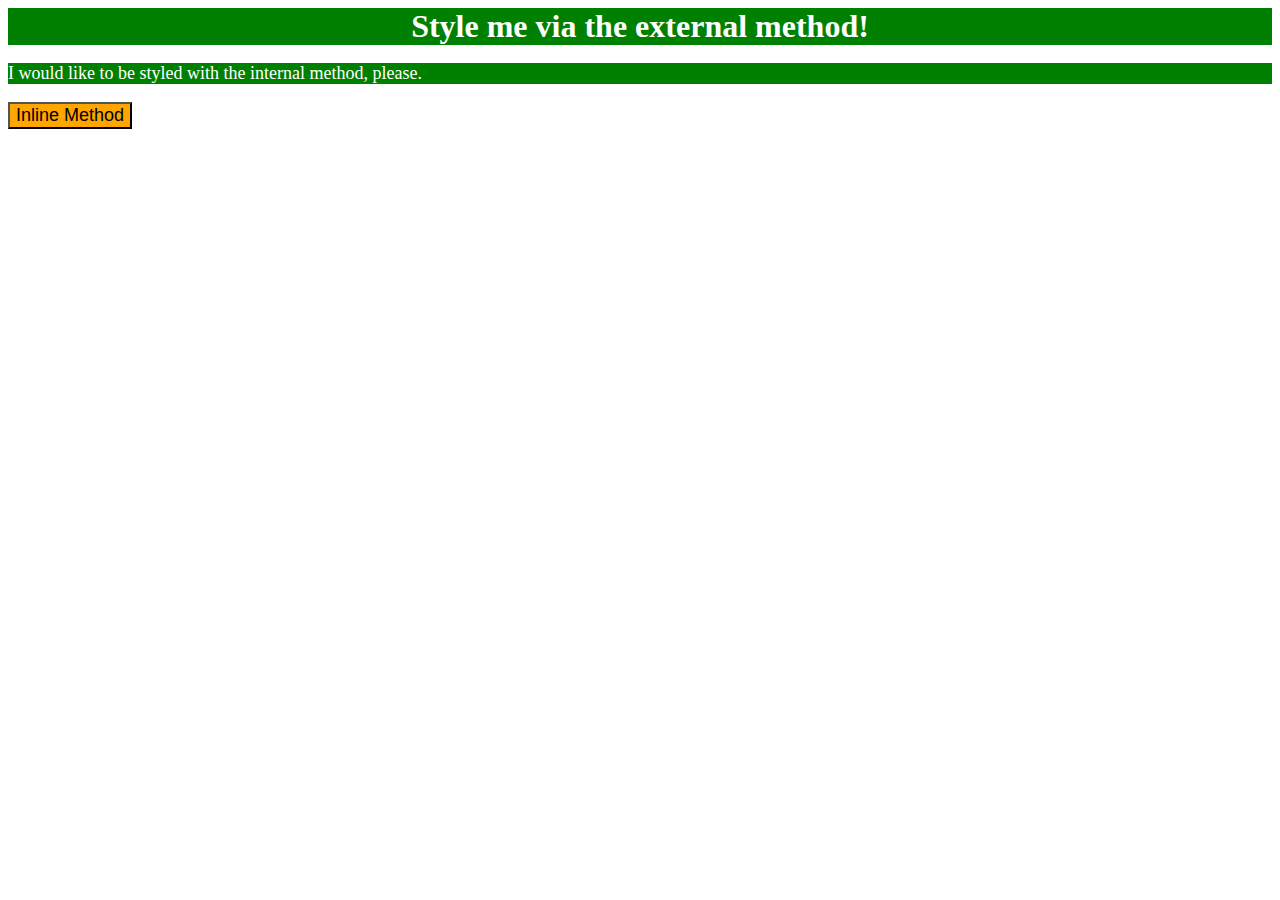
<file: foundations/01-css-methods/index.html>
<!DOCTYPE html>
<html lang="en">
  <head>
    <meta charset="UTF-8">
    <meta http-equiv="X-UA-Compatible" content="IE=edge">
    <meta name="viewport" content="width=device-width, initial-scale=1.0">
    <style>
      p{
        background: green;
        color: white;
        font-size: 18px;
      }
    </style>
    <link rel="stylesheet" href="styles.css">
    <title>Methods for Adding CSS</title>
  </head>
  <body>
    <div>Style me via the external method!</div>
    <p>I would like to be styled with the internal method, please.</p>
    <button style="background: orange; font-size: 18px;">Inline Method</button>
  </body>
</html>
</file>
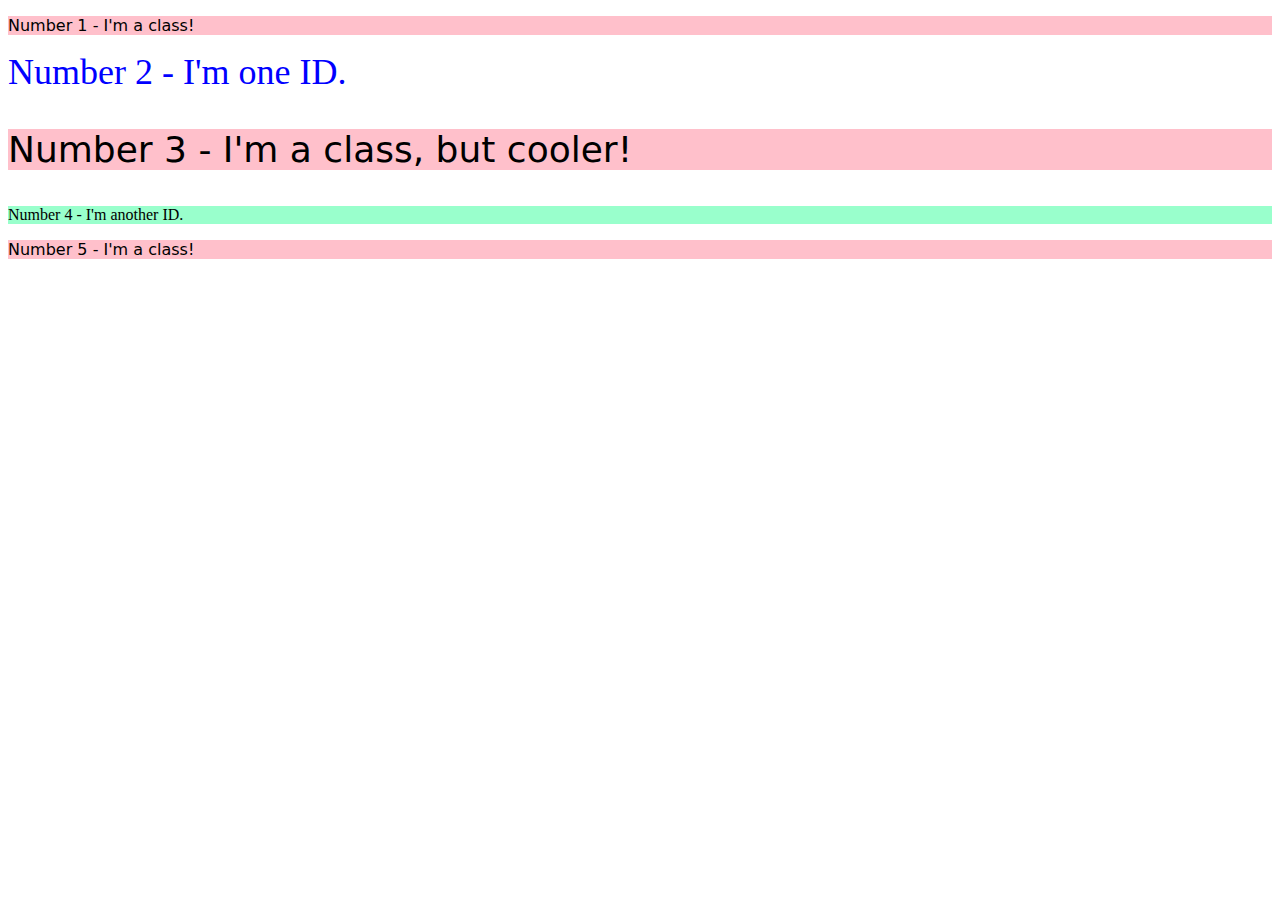
<file: foundations/02-class-id-selectors/index.html>
<!DOCTYPE html>
<html lang="en">
  <head>
    <meta charset="UTF-8">
    <meta http-equiv="X-UA-Compatible" content="IE=edge">
    <meta name="viewport" content="width=device-width, initial-scale=1.0">
    <title>Class and ID Selectors</title>
    <link rel="stylesheet" href="styles.css">
  </head>
  <body>
    <p class="odd">Number 1 - I'm a class!</p>
    <div id="second">Number 2 - I'm one ID.</div>
    <p class="odd unique">Number 3 - I'm a class, but cooler!</p>
    <div id="forth">Number 4 - I'm another ID.</div>
    <p class="odd">Number 5 - I'm a class!</p>
  </body>
</html>
</file>
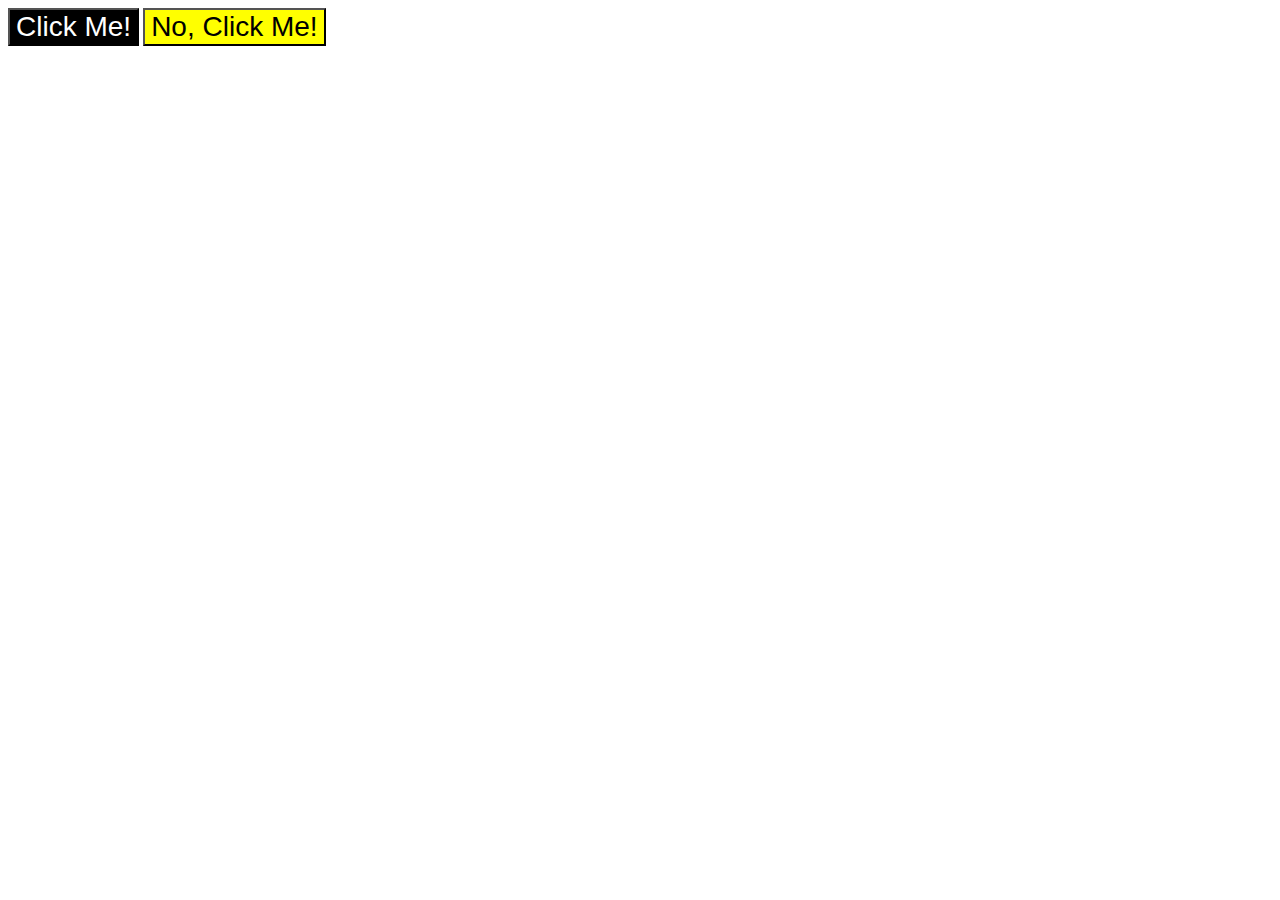
<file: foundations/03-grouping-selectors/index.html>
<!DOCTYPE html>
<html lang="en">
  <head>
    <meta charset="UTF-8">
    <meta http-equiv="X-UA-Compatible" content="IE=edge">
    <meta name="viewport" content="width=device-width, initial-scale=1.0">
    <title>Grouping Selectors</title>
    <link rel="stylesheet" href="style.css">
  </head>
  <body>
    <button class="common" id="first">Click Me!</button>
    <button class="common" id="second">No, Click Me!</button>
  </body>
</html>
</file>
<file: foundations/01-css-methods/styles.css>
div {
  background: green;
  color: white;
  font-size: 32px;
  text-align: center;
  font-weight: bold;
}
</file>
<file: foundations/02-class-id-selectors/styles.css>
.odd {
  background: #ffc0cb;
  font-family: Verdana, "Dejavu Sans", sans-serif;
}

.odd.unique {
  font-size: 36px;
}

#second {
  color: rgb(0, 0, 255);
  font-size: 36px;
}

#forth {
  background-color: rgb(153, 255, 204);
}
</file>
<file: foundations/03-grouping-selectors/style.css>
.common {
  font-size: 28px;
  font-family: Helvetica, 'Times New Roman', sans-serif;
}

#first {
  color: white;
  background-color: black;
}

#second {
  background-color: yellow;
}
</file>
